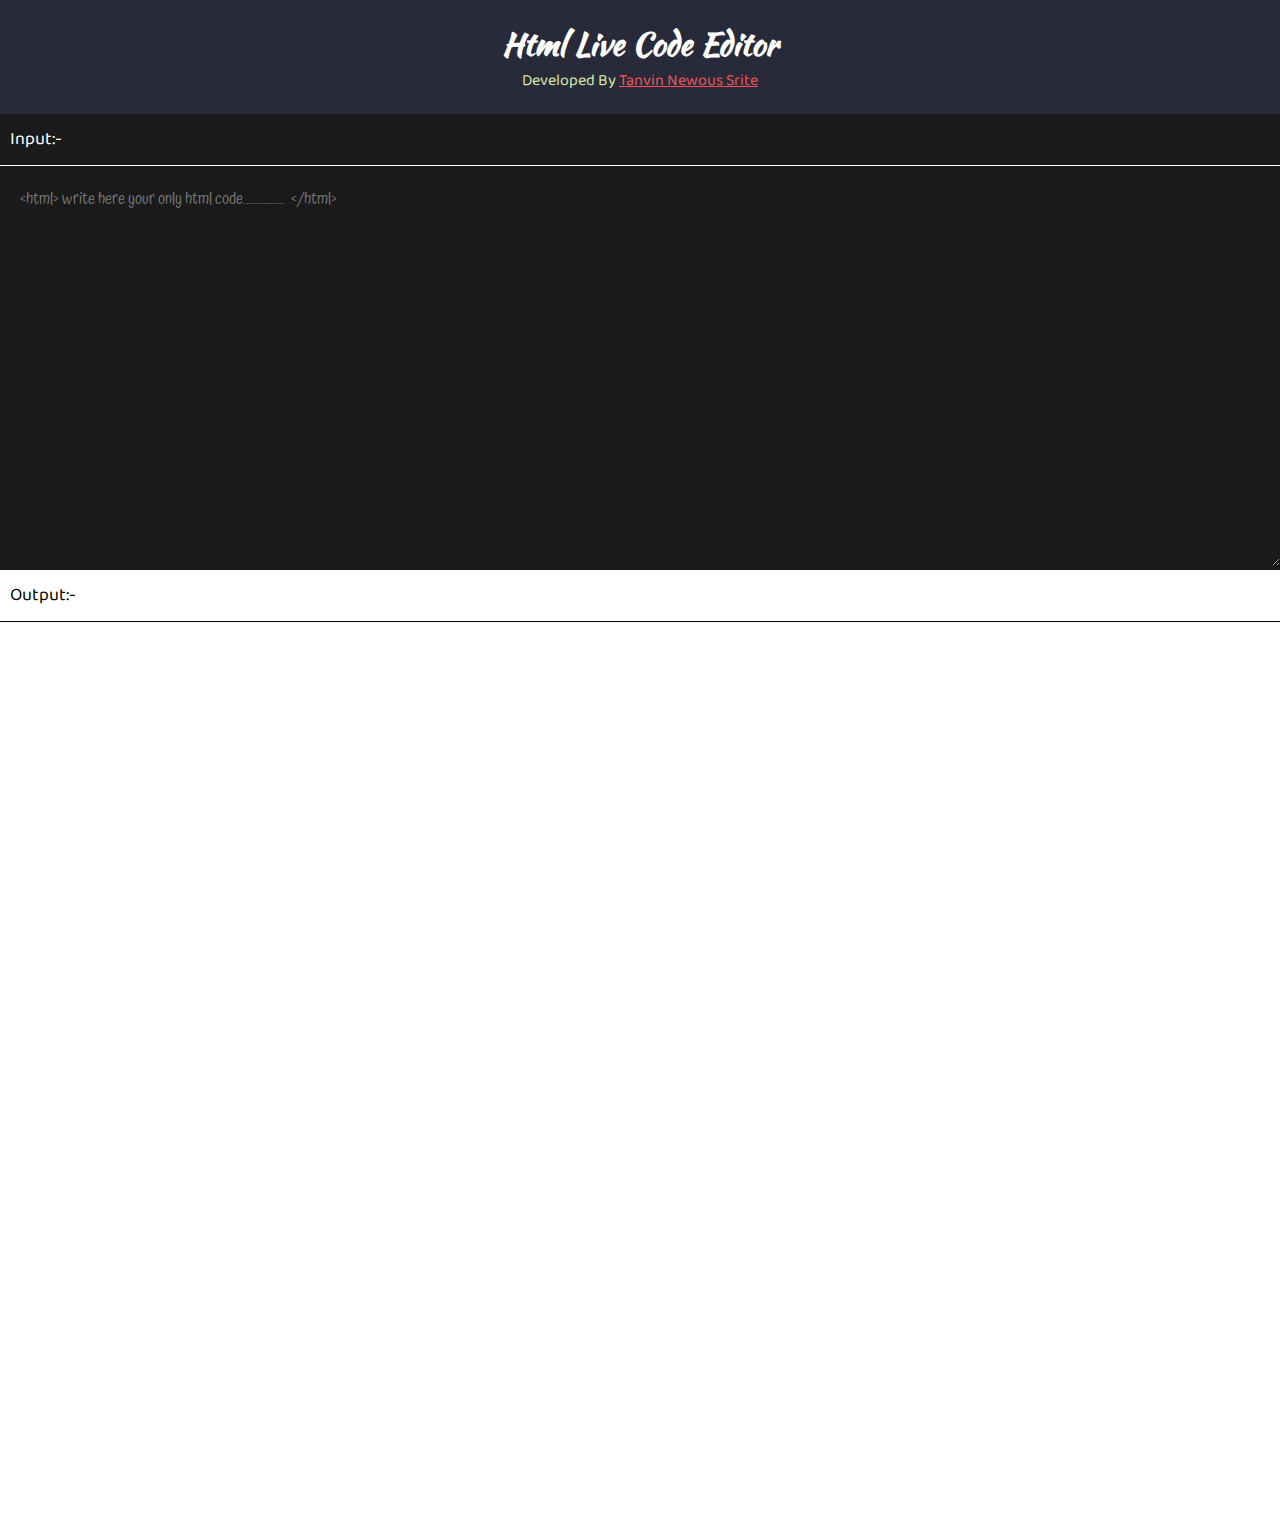
<file: index.html>
<!DOCTYPE html>
<html>
  <head>
  	<title>Html Live Code Editor By Tanvin Newous Srite</title>
    <meta name="viewport" content="width=device-width, initial-scale=1">
    <link rel="stylesheet" href="style.css">

  </head>

  <body>
    <div class="main-body">

        <div class="head">
            <h1 class="h-text">Html Live Code Editor</h1>
            <p class="d-text">Developed By <a href="Tanvin_newous_Srite.html" style="color: #F05454;"> Tanvin Newous Srite</a></p>
        </div>

        <div class="main-content">
            <div class="html">
                <p>Input:-</p>
            <textarea id="html" placeholder="<html> write here your only html code..............  </html>"></textarea>

            </div>
            <div class="html-output">
                <p>Output:-</p>
                <iframe id="code" ></iframe>
            </div>
           
        </div>
    </div>



    <script type="text/javascript" src="main.js"></script>

  </body>
</html>
</file>
<file: style.css>
@import url('https://fonts.googleapis.com/css2?family=Atma:wght@300;400;500;600;700&family=Baloo+Da+2:wght@500;600;700;800&family=Kaushan+Script&display=swap');

*{
  margin: 0;
  padding: 0;
  box-sizing: border-box;

}


.head{
  background-color: #282A3A;
  display: flex;
  justify-content: center;
  align-items: center;
  flex-direction: column;
  padding: 20px 0;
}

.main-content .html{
  background-color: #191A19;
  width: 100vw;

}
.html p{
  padding: 10px 0;

}
.html textarea{
  border: none;
  outline: none;
  width: 100%;
  background: none;
  height: 400px;
  padding: 20px;
  font-size: 16px;
}

.h-text{
  font-family: 'Kaushan Script', cursive;

}

.d-text{
  font-family: 'Baloo Da 2', cursive;
}


#code{
  width: 100vw;
  padding: 20px;
  border: none;
  min-height: 100vh;
}


.h-text {
  color: #fff;
}
.d-text {
  color: #D8E9A8;
}
.html p {
  color: #fff;
  font-size: 18px;
  border-bottom: 1px solid;
  font-family: 'Baloo Da 2', cursive;
  padding-left: 10px;
}

.html textarea {
  color: #Fff;
  font-family: 'Atma', cursive;
}

.html-output p {
  font-size: 18px;
  padding: 10px;
  border-bottom: 1px solid;
  font-family: 'Baloo Da 2', cursive;
}
</file>
